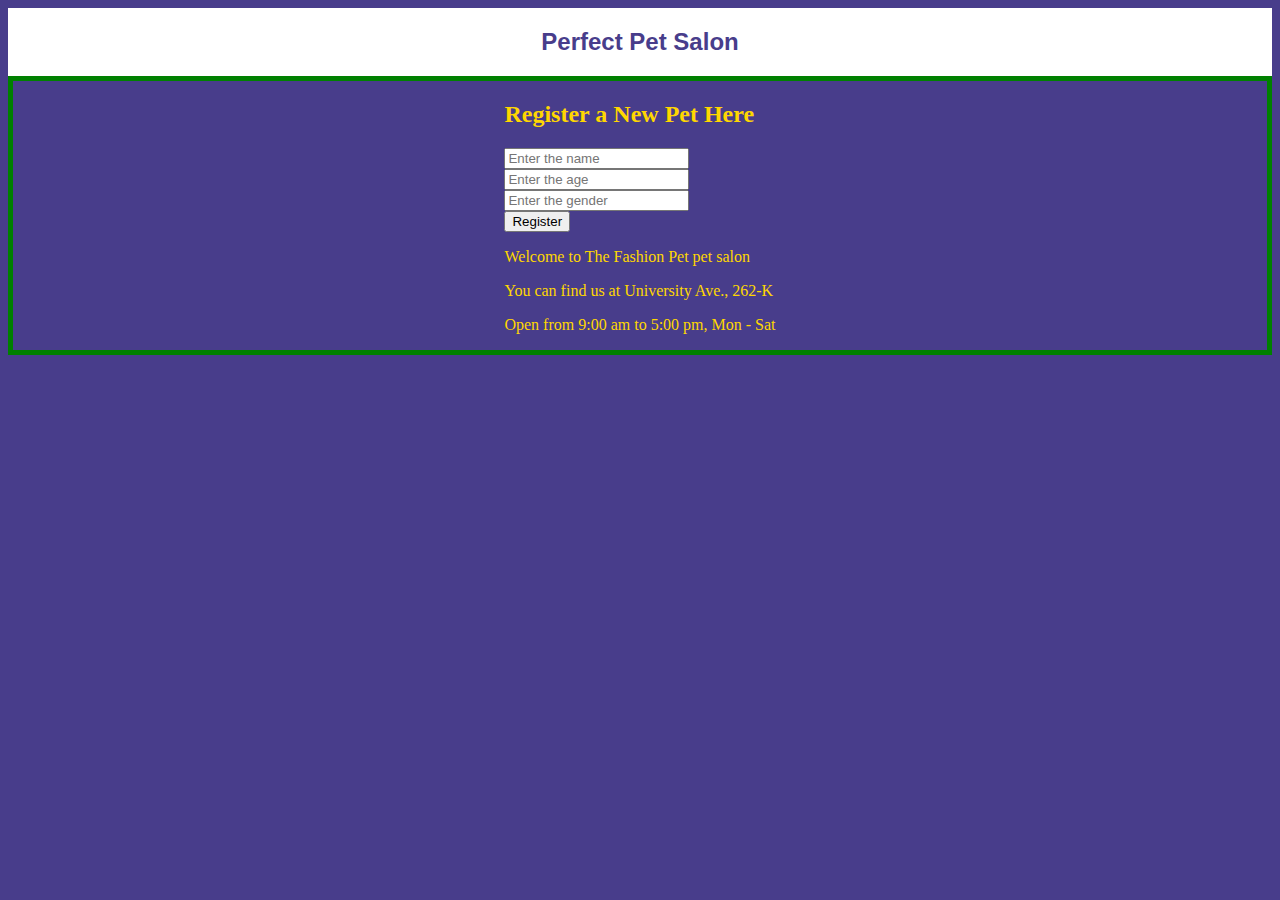
<file: register.html>
<!DOCTYPE html>
<html lang="en">
<head>
  <meta charset="UTF-8">
  <meta http-equiv="X-UA-Compatible" content="IE=edge">
  <meta name="viewport" content="width=device-width, initial-scale=1.0">
  <link rel="stylesheet" href="styles.css">
  <title>Register</title>
</head>
<body>
  <header>
    <h2>Perfect Pet Salon</h2>
  </header>

  <main>

  <div class="p"
  <!-- create a form with the following inputts
  name,age,gender,breed,service,owner,contact-->
  <div class="input-container">
    <h2>Register a New Pet Here</h2>
    <div class="form-control">
      <input type="text" id="txtName" placeholder="Enter the name">
    </div>
    <div class="form-control">
      <input type="number" id="txtAge" placeholder="Enter the age">
    </div>
    <div class="form-control">
      <input type="text" id="txtGender" placeholder="Enter the gender">
    </div>
    <button onclick="register();">Register</button>
  </div>

    <div id="salonInformation">

    </div>

  </div>
<script src="scripts/register.js"></script>
<script src="scripts/displayInfo.js"></script>
<script src="scripts/test2.js"></script>
  </main>
  

</body>
</html>
</file>
<file: styles.css>
body{
  color: gold;
  background-color: darkslateblue;
}

header{
  display: flex;
  flex-direction: row;
  justify-content: center;
  align-items: center;
  color: darkslateblue;
  background-color: white;
  font-family: 'Segoe UI', Tahoma, Geneva, Verdana, sans-serif;
}
main{
  display: flex;
  flex-direction: row;
  justify-content: center;
  align-items: flex-start;
  border: 5px solid green;

}
</file>
